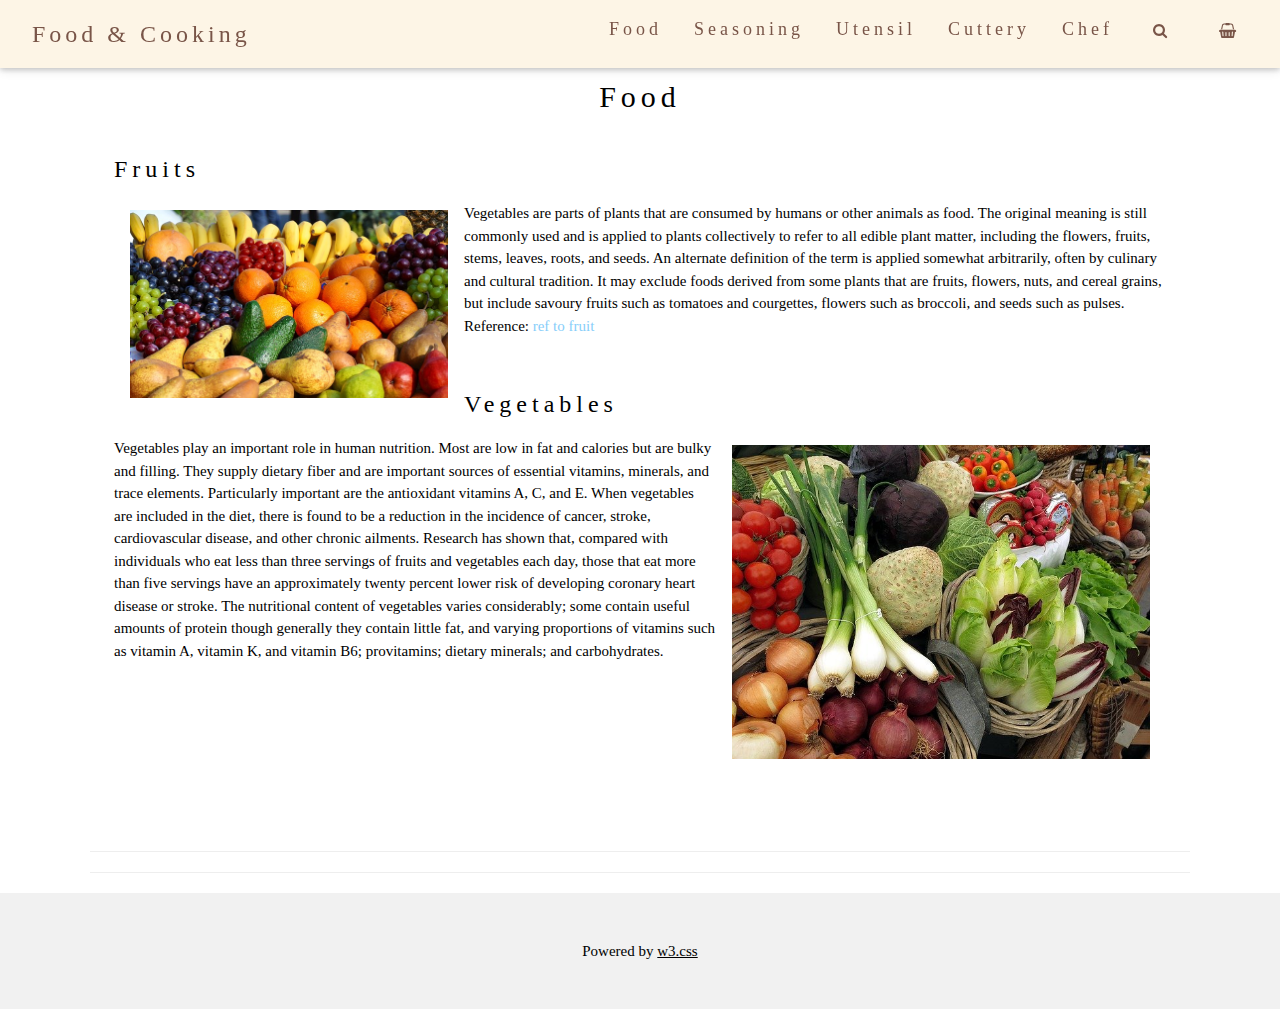
<file: food.html>
<!DOCTYPE html>
<html>
  <head>
    <title>W3.CSS Template</title>
    <meta charset="UTF-8" />
    <meta name="viewport" content="width=device-width, initial-scale=1" />
    <link
      rel="stylesheet"
      href="https://cdnjs.cloudflare.com/ajax/libs/font-awesome/4.7.0/css/font-awesome.min.css"
    />
    <link rel="stylesheet" href="./css/w3.css" />
    <style>
      body {
        font-family: "Times New Roman", Georgia, Serif;
      }
      h1,
      h2,
      h3,
      h4,
      h5,
      h6 {
        font-family: "Playfair Display";
        letter-spacing: 5px;
      }

      /* my css */
      .my-img-size-1 {
        width: 350px;
      }

      .my-img-size-2 {
        width: 450px;
      }

      .my-link {
        text-decoration: none;
        color: lightskyblue;
      }
    </style>
  </head>
  <body>
    <!-- Navbar (sit on top) -->
    <div class="w3-top">
      <div
        class="w3-bar w3-sand w3-padding w3-card w3-text-brown"
        style="letter-spacing: 4px"
      >
        <div>
          <a class="w3-padding-large w3-hide-small w3-right">
            <i class="fa fa-shopping-basket w3-text-brown"></i>
          </a>
          <a class="w3-padding-large w3-hide-small w3-right">
            <i class="fa fa-search w3-text-brown"></i>
          </a>
        </div>

        <a href="index.html" class="w3-bar-item w3-button w3-xlarge"
          >Food & Cooking</a
        >
        <!-- Right-sided navbar links. Hide them on small screens -->
        <div class="w3-right w3-hide-small w3-large">
          <a href="#food" class="w3-bar-item w3-button">Food</a>
          <a href="#seasoning" class="w3-bar-item w3-button">Seasoning</a>
          <a href="#utensil" class="w3-bar-item w3-button">Utensil</a>
          <a href="#cuttery" class="w3-bar-item w3-button">Cuttery</a>
          <a href="#chef" class="w3-bar-item w3-button">Chef</a>
        </div>

        <a
          href="javascript:void(0)"
          class="w3-bar-item w3-button w3-right w3-hide-large w3-hide-medium"
          onclick="w3_open()"
        >
          <i class="fa fa-bars"></i>
        </a>
      </div>
    </div>

    <!-- mobile nav -->
    <nav
      class="w3-sidebar w3-bar-block w3-sand w3-card w3-animate-left w3-hide-medium w3-hide-large w3-text-brown"
      style="display: none"
      id="mySidebar"
    >
      <a
        href="javascript:void(0)"
        onclick="w3_close()"
        class="w3-bar-item w3-button w3-large w3-padding-16"
        >Close &times;</a
      >
      <a href="#food" onclick="w3_close()" class="w3-bar-item w3-button"
        >Food</a
      >
      <a href="#seasoning" onclick="w3_close()" class="w3-bar-item w3-button"
        >Seasoning</a
      >
      <a href="#utensil" onclick="w3_close()" class="w3-bar-item w3-button"
        >Utensil</a
      >
      <a href="#cuttery" onclick="w3_close()" class="w3-bar-item w3-button"
        >Cuttery</a
      >
      <a href="#chef" onclick="w3_close()" class="w3-bar-item w3-button"
        >Chef</a
      >
    </nav>

    <!-- Header -->

    <!-- Page content -->
    <div class="w3-content" style="max-width: 1100px">
      <!-- Food Section -->
      <div class="w3-row w3-padding-64" id="food">
        <h2 class="w3-center">Food</h2>
        <div class="w3-padding-large">
          <h3>Fruits</h3>
          <p>
            <img
              src="./img/fruits-01.jpg"
              class="w3-padding w3-left my-img-size-1"
              alt="some friuts here"
            />
            Vegetables are parts of plants that are consumed by humans or other
            animals as food. The original meaning is still commonly used and is
            applied to plants collectively to refer to all edible plant matter,
            including the flowers, fruits, stems, leaves, roots, and seeds. An
            alternate definition of the term is applied somewhat arbitrarily,
            often by culinary and cultural tradition. It may exclude foods
            derived from some plants that are fruits, flowers, nuts, and cereal
            grains, but include savoury fruits such as tomatoes and courgettes,
            flowers such as broccoli, and seeds such as pulses. Reference:
            <a
              href="https://en.wikipedia.org/wiki/Fruit"
              target="_blank"
              class="my-link"
              >ref to fruit</a
            >
          </p>
        </div>
        <div class="w3-padding-large">
          <h3>Vegetables</h3>
          <p>
            <img
              src="./img/vegetables-02.jpg"
              class="w3-padding w3-right my-img-size-2"
              alt="vegetables"
            />
            Vegetables play an important role in human nutrition. Most are low
            in fat and calories but are bulky and filling. They supply dietary
            fiber and are important sources of essential vitamins, minerals, and
            trace elements. Particularly important are the antioxidant vitamins
            A, C, and E. When vegetables are included in the diet, there is
            found to be a reduction in the incidence of cancer, stroke,
            cardiovascular disease, and other chronic ailments. Research has
            shown that, compared with individuals who eat less than three
            servings of fruits and vegetables each day, those that eat more than
            five servings have an approximately twenty percent lower risk of
            developing coronary heart disease or stroke. The nutritional content
            of vegetables varies considerably; some contain useful amounts of
            protein though generally they contain little fat, and varying
            proportions of vitamins such as vitamin A, vitamin K, and vitamin
            B6; provitamins; dietary minerals; and carbohydrates.
          </p>
        </div>
      </div>

      <hr />

      <!-- Menu Section -->

      <hr />

      <!-- Contact Section -->

      <!-- End page content -->
    </div>

    <!-- Footer -->
    <footer class="w3-center w3-light-grey w3-padding-32">
      <p>
        Powered by
        <a
          href="https://www.w3schools.com/w3css/default.asp"
          title="W3.CSS"
          target="_blank"
          class="w3-hover-text-green"
          >w3.css</a
        >
      </p>
    </footer>

    <script>
      // Toggle between showing and hiding the sidebar when clicking the menu icon
      var mySidebar = document.getElementById("mySidebar");

      function w3_open() {
        if (mySidebar.style.display === "block") {
          mySidebar.style.display = "none";
        } else {
          mySidebar.style.display = "block";
        }
      }

      // Close the sidebar with the close button
      function w3_close() {
        mySidebar.style.display = "none";
      }
    </script>
  </body>
</html>
</file>
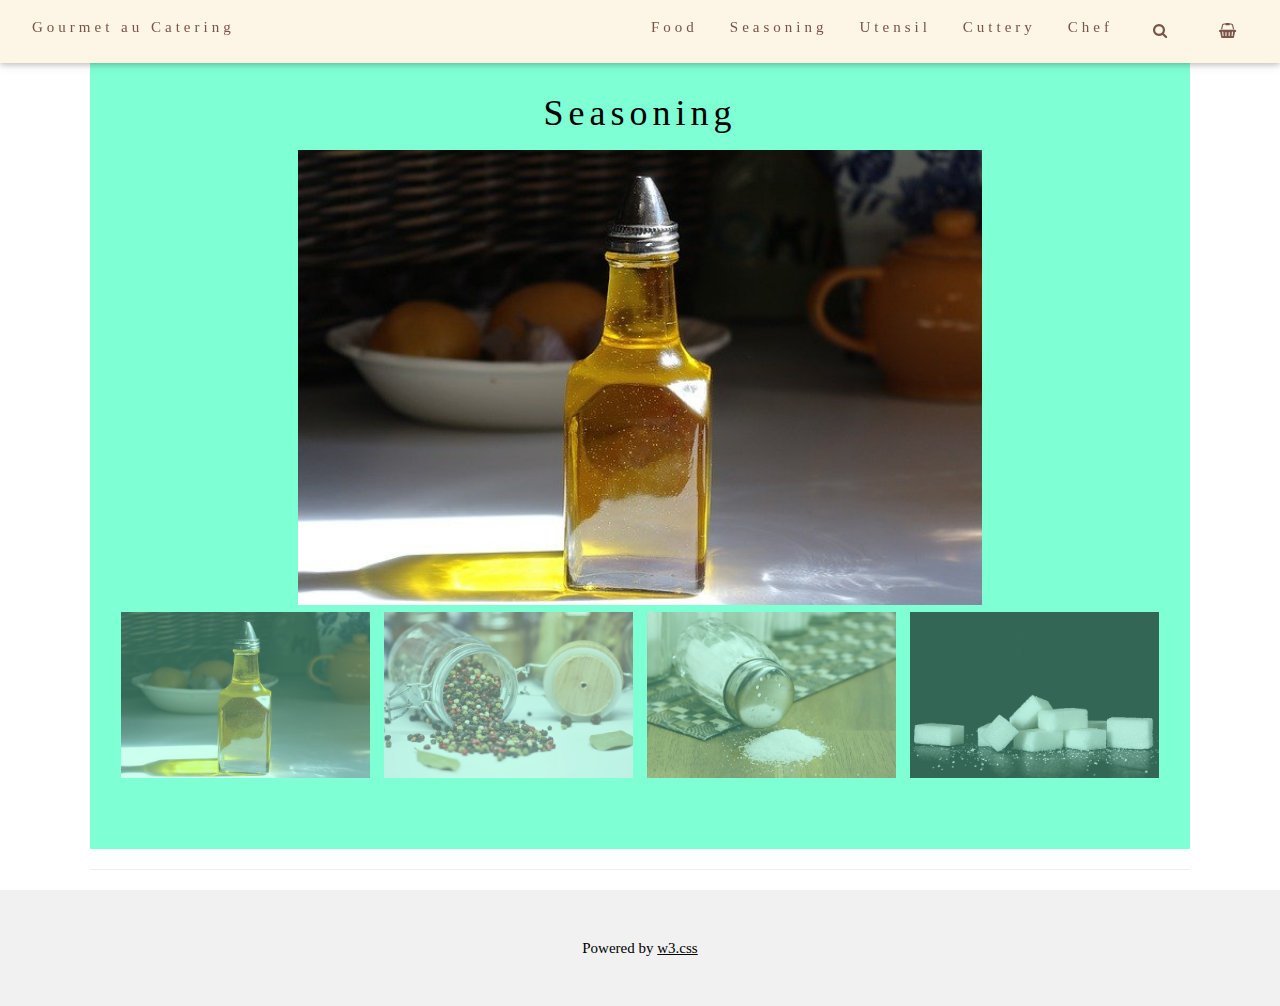
<file: seasoning.html>
<!DOCTYPE html>
<html>
  <head>
    <title>Catering</title>
    <meta charset="UTF-8" />
    <meta name="viewport" content="width=device-width, initial-scale=1" />
    <link
      rel="stylesheet"
      href="https://cdnjs.cloudflare.com/ajax/libs/font-awesome/4.7.0/css/font-awesome.min.css"
    />
    <link rel="stylesheet" href="./css/w3.css" />
    <style>
      body {
        font-family: "Times New Roman", Georgia, Serif;
      }
      h1,
      h2,
      h3,
      h4,
      h5,
      h6 {
        font-family: "Playfair Display";
        letter-spacing: 5px;
      }

      .myAchor {
        text-decoration: none;
      }

      .myAchor:hover {
        color: red !important;
      }

      .mySlides {
        margin-left: auto;
        margin-right: auto;
        max-width: 65%;
      }
    </style>
  </head>
  <body>
    <!-- Navbar (sit on top) -->
    <div class="w3-top">
      <div
        class="w3-bar w3-sand w3-padding w3-card w3-text-brown"
        style="letter-spacing: 4px"
      >
        <div>
          <a class="w3-padding-large w3-hide-small w3-right">
            <i class="fa fa-shopping-basket"></i>
          </a>
          <a class="w3-padding-large w3-hide-small w3-right">
            <i class="fa fa-search"></i>
          </a>
        </div>

        <a href="./index.html" class="w3-bar-item w3-button"
          >Gourmet au Catering</a
        >
        <!-- Right-sided navbar links. Hide them on small screens -->
        <div class="w3-right w3-hide-small">
          <a href="#food" class="w3-bar-item w3-button">Food</a>
          <a href="#seasoning" class="w3-bar-item w3-button">Seasoning</a>
          <a href="#utensil" class="w3-bar-item w3-button">Utensil</a>
          <a href="#cuttery" class="w3-bar-item w3-button">Cuttery</a>
          <a href="#chef" class="w3-bar-item w3-button">Chef</a>
        </div>

        <!-- step 2: for mobile version -->
        <!-- Hide right-floated links on small screens and replace them with a menu icon -->
        <!-- Source: https://www.w3schools.com/w3css/tryit.asp?filename=tryw3css_templates_startup -->
        <a
          href="javascript:void(0)"
          class="w3-bar-item w3-button w3-right w3-hide-large w3-hide-medium"
          onclick="w3_open()"
        >
          <!-- use the hamburger icon (menu icon) from font-awesome.min.css -->
          <i class="fa fa-bars"></i>
        </a>
        <!-- step 2: end -->
      </div>
    </div>

    <!-- step 3: for mobile version -->
    <!-- add sidebar on small screens when clicking the menu icon -->
    <!-- Source: https://www.w3schools.com/w3css/tryit.asp?filename=tryw3css_templates_startup -->
    <nav
      class="w3-sidebar w3-bar-block w3-sand w3-text-brown w3-large w3-card w3-animate-left w3-hide-medium w3-hide-large"
      style="display: none"
      id="mySidebar"
    >
      <a
        href="javascript:void(0)"
        onclick="w3_close()"
        class="w3-bar-item w3-button w3-padding-16"
        >Close &times;</a
      >
      <a href="#food" onclick="w3_close()" class="w3-bar-item myAchor">About</a>
      <a
        href="#seasoning"
        onclick="w3_close()"
        class="w3-bar-item w3-button w3-hover-text-green"
        >Menu</a
      >
      <a
        href="#utensil"
        onclick="w3_close()"
        class="w3-bar-item w3-button w3-hover-text-green"
        >Contact</a
      >
      <a
        href="#cuttery"
        onclick="w3_close()"
        class="w3-bar-item w3-button w3-hover-text-green"
        >Cuttery</a
      >
      <a
        href="#Chef"
        onclick="w3_close()"
        class="w3-bar-item w3-button w3-hover-text-green"
        >Chef</a
      >
    </nav>

    <!-- Header -->

    <!-- Page content -->
    <div class="w3-content" style="max-width: 1100px">
      <!-- About Section -->

      <!-- Menu Section -->
      <div
        class="w3-row w3-padding-64"
        id="seasoning"
        style="background-color: aquamarine"
      >
        <div class="w3-padding-large">
          <h1 class="w3-center">Seasoning</h1>
          <div>
            <img class="mySlides" src="./img/oil-02.jpg" style="width: 100%" />
          </div>
          <div>
            <img
              class="mySlides"
              src="./img/pepper-02.jpg"
              style="width: 100%; display: none"
            />
          </div>
          <div>
            <img
              class="mySlides"
              src="./img/salt-01.jpg"
              style="width: 100%; display: none"
            />
          </div>
          <div>
            <img
              class="mySlides"
              src="./img/sugar-01.jpg"
              style="width: 100%; display: none"
            />
          </div>

          <div class="w3-col s3">
            <img
              class="demo w3-opacity w3-hover-opacity-off"
              src="./img/oil-02.jpg"
              style="width: 100%; cursor: pointer; padding: 7px"
              onclick="currentDiv(1)"
            />
          </div>
          <div class="w3-col s3">
            <img
              class="demo w3-opacity w3-hover-opacity-off"
              src="./img/pepper-02.jpg"
              style="width: 100%; cursor: pointer; padding: 7px"
              onclick="currentDiv(2)"
            />
          </div>
          <div class="w3-col s3">
            <img
              class="demo w3-opacity w3-hover-opacity-off"
              src="./img/salt-01.jpg"
              style="width: 100%; cursor: pointer; padding: 7px"
              onclick="currentDiv(3)"
            />
          </div>
          <div class="w3-col s3">
            <img
              class="demo w3-opacity w3-hover-opacity-off"
              src="./img/sugar-01.jpg"
              style="width: 100%; cursor: pointer; padding: 7px"
              onclick="currentDiv(4)"
            />
          </div>
        </div>
      </div>

      <hr />

      <!-- Contact Section -->

      <!-- End page content -->
    </div>

    <!-- Footer -->
    <footer class="w3-center w3-light-grey w3-padding-32">
      <p>
        Powered by
        <a
          href="https://www.w3schools.com/w3css/default.asp"
          title="W3.CSS"
          target="_blank"
          class="w3-hover-text-green"
          >w3.css</a
        >
      </p>
    </footer>

    <script>
      // Toggle between showing and hiding the sidebar when clicking the menu icon
      var mySidebar = document.getElementById("mySidebar");

      function w3_open() {
        if (mySidebar.style.display === "block") {
          mySidebar.style.display = "none";
        } else {
          mySidebar.style.display = "block";
        }
      }

      // Close the sidebar with the close button
      function w3_close() {
        mySidebar.style.display = "none";
      }

      // carousel slideshow begin
      var myIndex = 0;
      carousel();
      function carousel() {
        var i;
        var x = document.getElementsByClassName("mySlides");
        for (i = 0; i < x.length; i++) {
          x[i].style.display = "none";
        }
        myIndex++;
        if (myIndex > x.length) {
          myIndex = 1;
        }
        x[myIndex - 1].style.display = "block";
        setTimeout(carousel, 2000); // Change image every 2 seconds
      }

      // slideshow - carousel
      // hook each carousel button
      function currentDiv(n) {
        showDivs((slideIndex = n));
        myIndex = n;
      }

      function showDivs(n) {
        var i;
        var x = document.getElementsByClassName("mySlides");
        var dots = document.getElementsByClassName("demo");
        if (n > x.length) {
          slideIndex = 1;
        }
        if (n < 1) {
          slideIndex = x.length;
        }
        for (i = 0; i < x.length; i++) {
          x[i].style.display = "none";
        }
        for (i = 0; i < dots.length; i++) {
          dots[i].className = dots[i].className.replace(" w3-opacity-off", "");
        }
        x[slideIndex - 1].style.display = "block";
        dots[slideIndex - 1].className += " w3-opacity-off";
      }
      // carousel slideshow end
    </script>
  </body>
</html>
</file>
